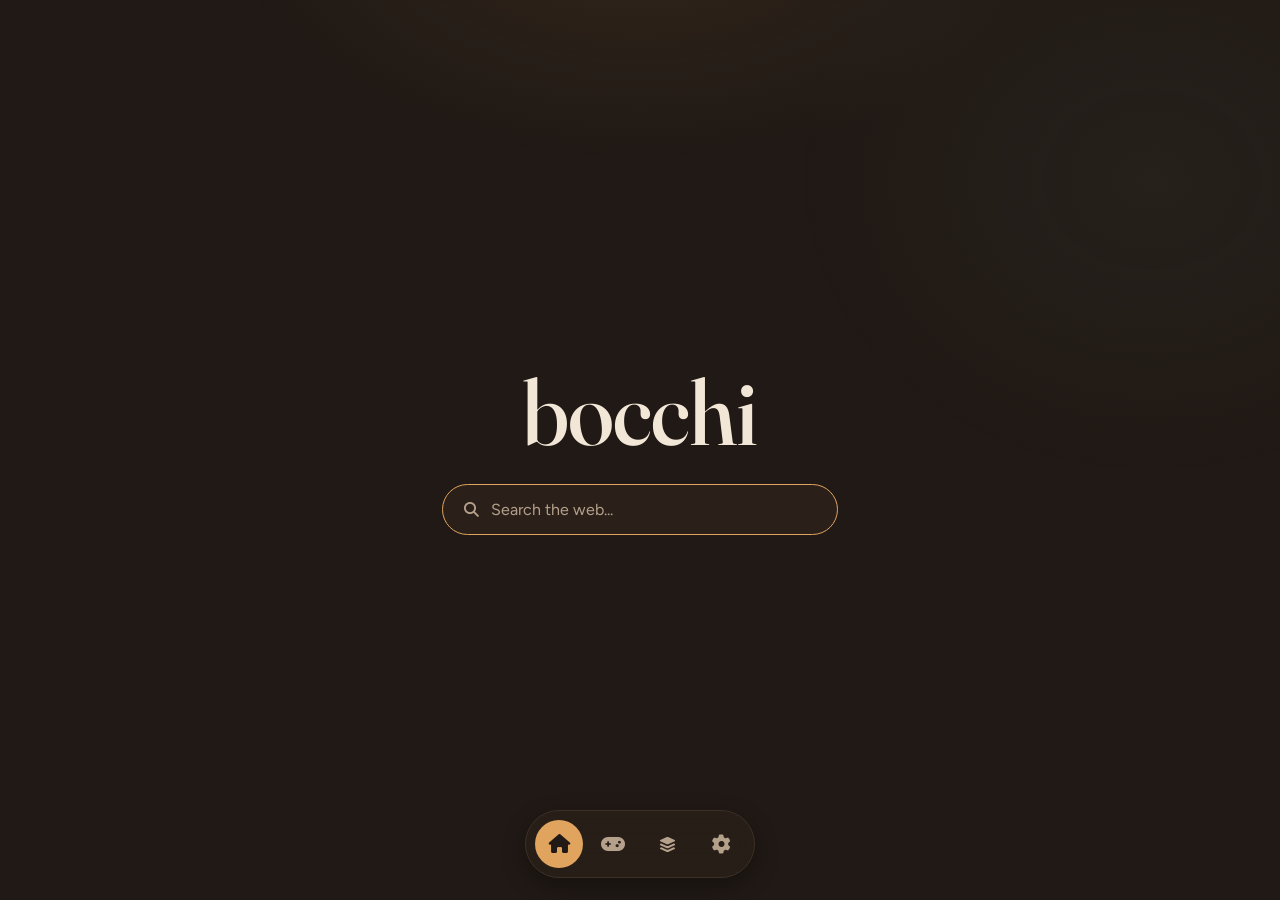
<file: index/index.html>
<!DOCTYPE html>
<html lang="en">
<head>
<meta charset="UTF-8">
<meta name="viewport" content="width=device-width, initial-scale=1, viewport-fit=cover">
<title>Bocchi</title>
<link rel="preconnect" href="https://fonts.googleapis.com">
<link rel="preconnect" href="https://fonts.gstatic.com" crossorigin>
<link href="https://fonts.googleapis.com/css2?family=Fraunces:opsz,wght@9..144,400;9..144,500;9..144,600&family=Figtree:wght@400;500;600&display=swap" rel="stylesheet">
<link rel="stylesheet" href="https://cdnjs.cloudflare.com/ajax/libs/font-awesome/6.5.1/css/all.min.css">
<link rel="stylesheet" href="./index.css">
</head>
<body>

<nav aria-label="Main">
  <a href="../" class="active" aria-label="Home" title="Home"><i class="fa-solid fa-house"></i></a>
  <a href="../g/" aria-label="Activities" title="Activities"><i class="fa-solid fa-gamepad"></i></a>
  <a href="../a/" aria-label="Apps" title="Apps">
    <span class="apps-icon" aria-hidden="true"></span>
  </a>
  <a href="../s/" aria-label="Settings" title="Settings"><i class="fa-solid fa-gear"></i></a>
</nav>

<main>
  <section class="hero">
    <h1 class="wordmark">bocchi</h1>

    <form class="search" role="search" id="searchForm">
      <i class="fa-solid fa-magnifying-glass"></i>
      <input id="searchInput" type="text" placeholder="Search the web..." aria-label="Search the web" autocomplete="off" autofocus>
    </form>
  </section>
</main>

<script src="./index.js"></script>
</body>
</html>
</file>
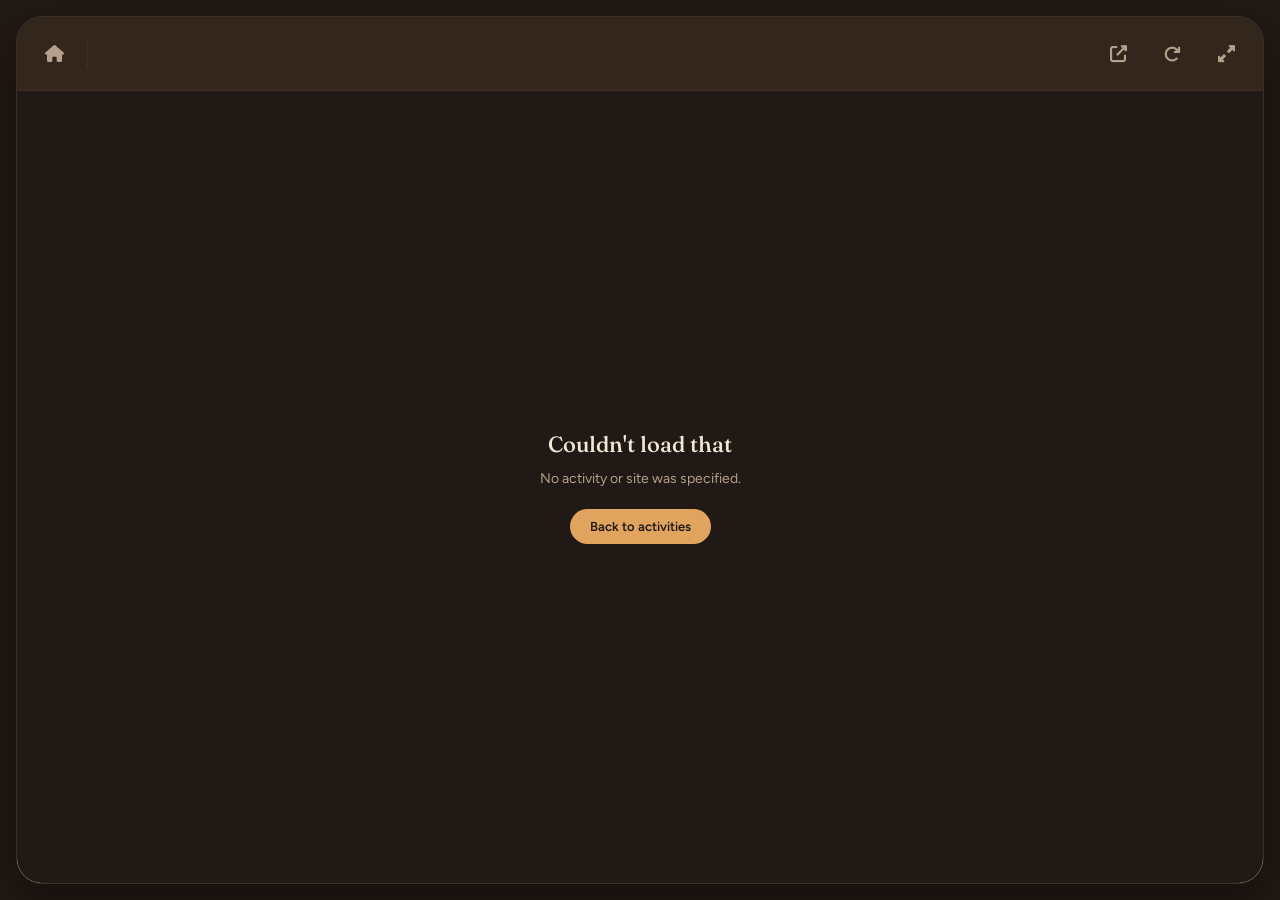
<file: l/index.html>
<!DOCTYPE html>
<html lang="en">

<head>
  <meta charset="UTF-8">

  <meta
    name="viewport"
    content="width=device-width, initial-scale=1, viewport-fit=cover"
  >

  <title>Bocchi</title>

  <link rel="preconnect" href="https://fonts.googleapis.com">
  <link rel="preconnect" href="https://fonts.gstatic.com" crossorigin>

  <link
    href="https://fonts.googleapis.com/css2?family=Fraunces:opsz,wght@9..144,500&family=Figtree:wght@400;500;600&display=swap"
    rel="stylesheet"
  >

  <link
    rel="stylesheet"
    href="https://cdnjs.cloudflare.com/ajax/libs/font-awesome/6.5.1/css/all.min.css"
  >

  <link rel="stylesheet" href="./l.css">
</head>

<body>

  <div id="frame">

    <section id="browser">

      <header class="toolbar">

        <button
          id="homeButton"
          title="Home"
          type="button"
        >
          <i class="fa-solid fa-house"></i>
        </button>

        <div class="divider"></div>

        <div class="spacer"></div>

        <button
          id="openTabButton"
          title="Open in new tab"
          type="button"
        >
          <i class="fa-solid fa-up-right-from-square"></i>
        </button>

        <button
          id="refreshButton"
          title="Refresh"
          type="button"
        >
          <i class="fa-solid fa-arrow-rotate-right"></i>
        </button>

        <button
          id="fullscreenButton"
          title="Fullscreen"
          type="button"
        >
          <i class="fa-solid fa-up-right-and-down-left-from-center"></i>
        </button>

      </header>


      <main id="content">

        <iframe
          id="activityFrame"
          title="Activity"
          allow="fullscreen; autoplay; gamepad; clipboard-write"
          allowfullscreen>
        </iframe>


        <div id="loading">

          <div class="spinner"></div>

          <div id="loadingText">
            Loading activity...
          </div>

        </div>


        <div id="errorBox">

          <h1>Couldn't load that</h1>

          <p id="errorMessage">
            Something went wrong loading this activity.
          </p>

          <a href="../g/">
            Back to activities
          </a>

        </div>

      </main>

    </section>

  </div>


  <script>
    /*
     * If the wrapper itself has ?embed=1,
     * hide all of the wrapper UI and let the activity
     * occupy the entire page.
     */
    const params = new URLSearchParams(location.search);

    if (params.get("embed") === "1") {
      document.documentElement.classList.add("embed-mode");
    }
  </script>

  <script src="./l.js"></script>

</body>

</html>
</file>
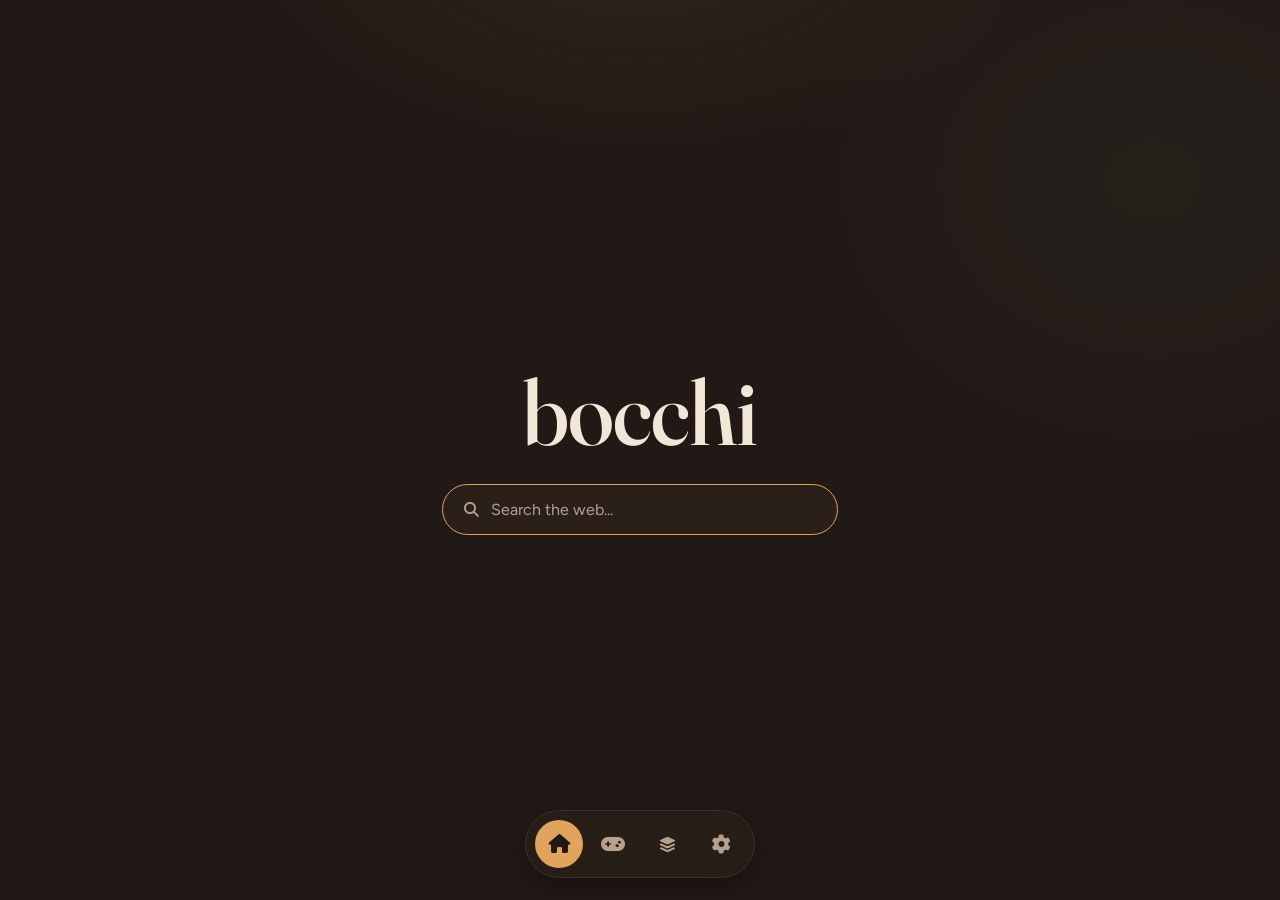
<file: search/index.html>
<!doctype html>
<html lang="en">
  <head>
    <meta charset="UTF-8" />
    <meta name="viewport" content="width=device-width,initial-scale=1" />

    <title>Zinc</title>

    <link rel="preconnect" href="https://fonts.googleapis.com">
    <link rel="preconnect" href="https://fonts.gstatic.com" crossorigin>
    <link href="https://fonts.googleapis.com/css2?family=Figtree:wght@400;500;600&display=swap" rel="stylesheet">
    <link rel="stylesheet" href="https://cdnjs.cloudflare.com/ajax/libs/font-awesome/6.5.1/css/all.min.css">
    <link rel="stylesheet" href="./search.css" />

    <script src="../study/studying.js"></script>
    <script src="../classroom/class.api.js"></script>
    <script src="../teach/teaching.js"></script>
  </head>

  <body>
    <div id="frame">
      <section id="browser">
        <header class="toolbar">
          <button id="homeButton" title="Home"><i class="fa-solid fa-house"></i></button>

          <div class="divider"></div>

          <button id="backButton" title="Back"><i class="fa-solid fa-chevron-left"></i></button>
          <button id="forwardButton" title="Forward"><i class="fa-solid fa-chevron-right"></i></button>
          <button id="reloadButton" title="Reload"><i class="fa-solid fa-arrow-rotate-right"></i></button>

          <div class="address-wrap">
            <i class="fa-solid fa-magnifying-glass"></i>
            <input
              id="addressBar"
              type="text"
              placeholder="Search or enter URL"
              autocomplete="off"
              spellcheck="false"
            />
          </div>

          <div class="settings-wrap">
            <button id="settingsButton" title="Settings"><i class="fa-solid fa-gear"></i></button>

            <div id="settingsMenu">
              <label for="wispInput">Wisp server</label>
              <input id="wispInput" type="text" spellcheck="false" autocomplete="off" />
              <button id="saveWispButton">Save &amp; reload</button>
            </div>
          </div>
        </header>

        <main id="content">
          <iframe id="browserFrame" title="Browser"></iframe>

          <div id="loading">
            <div id="loadingText">Loading...</div>
          </div>
        </main>
      </section>
    </div>

    <script src="./search.js"></script>
  </body>
</html>
</file>
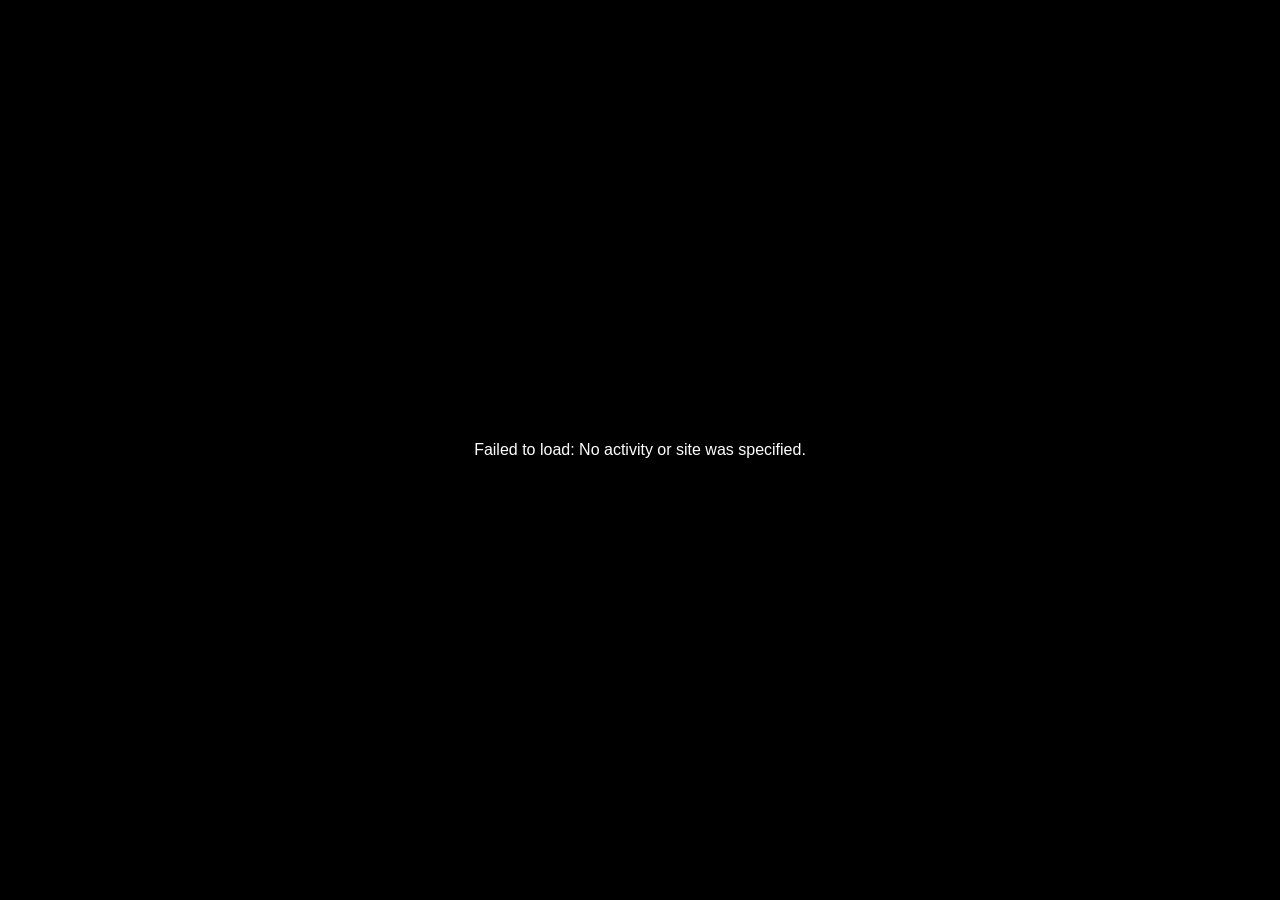
<file: l/e/index.html>
<!doctype html>
<html lang="en">
<head>
  <meta charset="UTF-8">
  <meta name="viewport" content="width=device-width,initial-scale=1">
  <title>Embed</title>

  <script src="../../study/studying.js"></script>
  <script src="../../classroom/class.api.js"></script>
  <script src="../../teach/teaching.js"></script>

  <style>
    html, body {
      width: 100%;
      height: 100%;
      margin: 0;
      overflow: hidden;
      background: #000;
    }

    #browserFrame {
      position: fixed;
      inset: 0;
      width: 100%;
      height: 100%;
      border: 0;
      display: block;
      background: #000;
    }

    #loading {
      position: fixed;
      inset: 0;
      z-index: 9999;
      display: flex;
      align-items: center;
      justify-content: center;
      background: #000;
      color: #fff;
      font-family: Arial, sans-serif;
    }
  </style>
</head>

<body>
  <iframe
    id="browserFrame"
    title="Embedded site"
    allow="autoplay; clipboard-read; clipboard-write; encrypted-media; fullscreen; picture-in-picture"
    allowfullscreen>
  </iframe>

  <div id="loading">Loading site...</div>

  <script src="./e.js"></script>
</body>
</html>
</file>
<file: index/index.css>
:root{
  --bg:#201915;
  --surface:#2a2019;
  --surface-2:#33261c;
  --cream:#f2e6d6;
  --muted:#b4a08b;
  --amber:#e0a45f;
  --amber-soft:#3a2d1e;
  --sage:#8ea583;
  --line:#3d3026;
}
@media (prefers-color-scheme: dark){
  :root:not([data-theme="light"]){
    --bg:#201915; --surface:#2a2019; --surface-2:#33261c; --cream:#f2e6d6; --muted:#b4a08b; --amber:#e0a45f; --amber-soft:#3a2d1e; --sage:#8ea583; --line:#3d3026;
  }
}
:root[data-theme="dark"]{
  --bg:#201915; --surface:#2a2019; --surface-2:#33261c; --cream:#f2e6d6; --muted:#b4a08b; --amber:#e0a45f; --amber-soft:#3a2d1e; --sage:#8ea583; --line:#3d3026;
}
*{box-sizing:border-box;}
html{scroll-padding-top:env(safe-area-inset-top,0px); height:100%;}
body{
  margin:0;
  min-height:100%;
  background:var(--bg);
  color:var(--cream);
  font-family:'Figtree',sans-serif;
  padding-top:calc(env(safe-area-inset-top,0px));
  padding-bottom:env(safe-area-inset-bottom,0px);
  -webkit-font-smoothing:antialiased;
}
body::before{
  content:"";
  position:fixed;
  inset:0;
  pointer-events:none;
  background:
    radial-gradient(ellipse 700px 420px at 50% -10%, rgba(224,164,95,0.10), transparent 60%),
    radial-gradient(ellipse 600px 500px at 90% 20%, rgba(142,165,131,0.06), transparent 60%);
  z-index:0;
}

/* floating nav */
nav{
  position:fixed;
  bottom:calc(22px + env(safe-area-inset-bottom,0px));
  left:50%;
  transform:translateX(-50%);
  display:flex;
  gap:6px;
  padding:9px;
  background:rgba(42,32,25,0.72);
  backdrop-filter:blur(14px);
  -webkit-backdrop-filter:blur(14px);
  border:1px solid var(--line);
  border-radius:999px;
  box-shadow:0 8px 24px rgba(0,0,0,0.28);
  z-index:10;
}
nav a{
  width:48px;
  height:48px;
  display:flex;
  align-items:center;
  justify-content:center;
  border-radius:999px;
  color:var(--muted);
  text-decoration:none;
  font-size:19px;
  transition:color .15s ease, background .15s ease;
}
nav a:hover{color:var(--cream); background:var(--surface-2);}
nav a.active{color:var(--bg); background:var(--amber);}
nav a:focus-visible{outline:2px solid var(--amber); outline-offset:2px;}
nav a .lucide-icon{
  width:20px;
  height:20px;
  color:inherit;
}
nav a .apps-icon{
  display:block;
  width:19px;
  height:19px;
  background-color:currentColor;
  -webkit-mask-image:url("../img/icons/apps.svg");
  mask-image:url("../img/icons/apps.svg");
  -webkit-mask-mode:alpha;
  mask-mode:alpha;
  -webkit-mask-size:contain;
  mask-size:contain;
  -webkit-mask-repeat:no-repeat;
  mask-repeat:no-repeat;
  -webkit-mask-position:center;
  mask-position:center;
}

main{
  position:relative; z-index:1;
  min-height:100vh;
  min-height:100dvh;
  display:flex; align-items:center; justify-content:center;
  padding:26px;
}

.hero{text-align:center; width:100%; max-width:528px;}
.hero .wordmark{
  font-family:'Fraunces',serif;
  font-optical-sizing:auto;
  font-weight:500;
  font-size:clamp(53px,11vw,92px);
  line-height:1;
  margin:0 0 26px;
  letter-spacing:-0.01em;
}
.hero .flourish{
  width:64px; height:14px; margin:18px auto 22px;
  display:block;
}
.hero p{
  color:var(--muted);
  font-size:17px;
  max-width:36ch;
  margin:0 auto 34px;
  line-height:1.6;
}

.search{
  position:relative;
  max-width:396px;
  margin:0 auto;
}
.search i{
  position:absolute;
  left:22px;
  top:50%;
  transform:translateY(-50%);
  color:var(--muted);
  font-size:15px;
  pointer-events:none;
}
.search input{
  width:100%;
  background:var(--surface);
  border:1px solid var(--line);
  color:var(--cream);
  font-family:'Figtree',sans-serif;
  font-size:16px;
  padding:15px 22px 15px 48px;
  border-radius:999px;
  outline:none;
  transition:border-color .15s ease;
}
.search input::placeholder{color:var(--muted);}
.search input:focus{border-color:var(--amber);}

@media (max-width:420px){
  nav{gap:4px; padding:8px;}
  nav a{width:43px; height:43px; font-size:18px;}
  nav a .lucide-icon{width:18px; height:18px;}
  nav a .apps-icon{width:18px; height:18px;}
}
</file>
<file: l/l.css>
:root {
  --bg: #201915;
  --surface: #2a2019;
  --surface-2: #33261c;
  --cream: #f2e6d6;
  --muted: #b4a08b;
  --amber: #e0a45f;
  --line: #3d3026;
}

@media (prefers-color-scheme: dark) {
  :root:not([data-theme="light"]) {
    --bg: #201915;
    --surface: #2a2019;
    --surface-2: #33261c;
    --cream: #f2e6d6;
    --muted: #b4a08b;
    --amber: #e0a45f;
    --line: #3d3026;
  }
}

:root[data-theme="dark"] {
  --bg: #201915;
  --surface: #2a2019;
  --surface-2: #33261c;
  --cream: #f2e6d6;
  --muted: #b4a08b;
  --amber: #e0a45f;
  --line: #3d3026;
}

* {
  box-sizing: border-box;
}

html,
body {
  width: 100%;
  height: 100%;
  margin: 0;
}

body {
  background: var(--bg);
  color: var(--cream);
  font-family: "Figtree", Arial, Helvetica, sans-serif;
  -webkit-font-smoothing: antialiased;
}


/* =========================================================
   NORMAL MODE
   ========================================================= */

#frame {
  width: 100%;
  height: 100%;
  padding: 16px;
  padding-bottom: calc(16px + env(safe-area-inset-bottom, 0px));
  padding-top: calc(16px + env(safe-area-inset-top, 0px));
}

#browser {
  width: 100%;
  height: 100%;
  display: flex;
  flex-direction: column;
  overflow: hidden;
  border-radius: 26px;
  border: 1px solid var(--line);
  background: var(--surface);
  box-shadow: 0 20px 50px rgba(0, 0, 0, 0.35);
}


/* =========================================================
   TOOLBAR
   ========================================================= */

.toolbar {
  height: 74px;
  flex: 0 0 74px;

  display: flex;
  align-items: center;

  gap: 8px;
  padding: 0 14px;

  background: var(--surface-2);
  border-bottom: 1px solid var(--line);
}

.toolbar button {
  width: 46px;
  height: 46px;
  flex: 0 0 46px;

  border: 0;
  border-radius: 14px;

  background: transparent;
  color: var(--muted);

  font-size: 17px;

  cursor: pointer;

  display: flex;
  align-items: center;
  justify-content: center;

  transition:
    background 0.15s ease,
    color 0.15s ease;
}

.toolbar button:hover {
  background: var(--surface);
  color: var(--cream);
}

#homeButton:hover {
  background: rgba(224, 164, 95, 0.15);
  color: var(--amber);
}

.toolbar .divider {
  width: 1px;
  height: 28px;

  background: var(--line);

  flex: 0 0 1px;

  margin: 0 2px;
}

.toolbar .spacer {
  flex: 1;
}


/* =========================================================
   GAME CONTENT
   ========================================================= */

#content {
  position: relative;

  flex: 1;
  min-height: 0;

  overflow: hidden;
}

#activityFrame {
  width: 100%;
  height: 100%;

  display: block;

  border: 0;

  background: #fff;
}


/* =========================================================
   LOADING
   ========================================================= */

#loading {
  position: absolute;
  inset: 0;

  z-index: 10;

  display: flex;
  align-items: center;
  justify-content: center;

  gap: 14px;

  flex-direction: column;

  background: var(--bg);
}

.spinner {
  width: 30px;
  height: 30px;

  border-radius: 50%;

  border: 3px solid var(--line);
  border-top-color: var(--amber);

  animation: spin 0.8s linear infinite;
}

@keyframes spin {
  to {
    transform: rotate(360deg);
  }
}

#loadingText {
  font-size: 14px;
  color: var(--muted);
}


/* =========================================================
   ERROR
   ========================================================= */

#errorBox {
  display: none;

  position: absolute;
  inset: 0;

  z-index: 20;

  align-items: center;
  justify-content: center;

  flex-direction: column;

  text-align: center;

  padding: 24px;

  background: var(--bg);
}

#errorBox h1 {
  font-family: "Fraunces", serif;

  font-weight: 500;
  font-size: 22px;

  margin: 0 0 10px;
}

#errorBox p {
  color: var(--muted);

  font-size: 14px;
  line-height: 1.5;

  margin: 0 0 20px;

  max-width: 360px;
}

#errorBox a {
  display: inline-block;

  padding: 10px 20px;

  background: var(--amber);
  color: var(--bg);

  text-decoration: none;

  border-radius: 999px;

  font-size: 13px;
  font-weight: 600;
}


/* =========================================================
   FULLSCREEN BUTTON MODE
   ========================================================= */

#browser.expanded {
  position: fixed;

  inset: 0;

  border-radius: 0;
  border: 0;

  z-index: 100;
}

#browser.expanded .toolbar {
  display: none;
}


/* =========================================================
   EMBED MODE
 *
 * /l/?url=GAME_URL&embed=1
 *
 * Completely removes the wrapper UI.
 * ========================================================= */

html.embed-mode,
html.embed-mode body {
  width: 100%;
  height: 100%;

  margin: 0;
  padding: 0;

  overflow: hidden;

  background: #000;
}

html.embed-mode #frame {
  width: 100%;
  height: 100%;

  padding: 0;
}

html.embed-mode #browser {
  width: 100%;
  height: 100%;

  border: 0;
  border-radius: 0;

  box-shadow: none;

  background: #000;
}

html.embed-mode .toolbar {
  display: none;
}

html.embed-mode #content {
  width: 100%;
  height: 100%;

  min-height: 0;

  overflow: hidden;
}

html.embed-mode #activityFrame {
  width: 100%;
  height: 100%;

  border: 0;

  display: block;
}

html.embed-mode #loading {
  background: #000;
}

html.embed-mode #errorBox {
  background: #000;
}


/* =========================================================
   MOBILE
   ========================================================= */

@media (max-width: 560px) {

  #frame {
    padding: 8px;
  }

  #browser {
    border-radius: 20px;
  }

  .toolbar {
    height: 64px;
    flex: 0 0 64px;

    gap: 4px;

    padding: 0 8px;
  }

  .toolbar button {
    width: 40px;
    height: 40px;

    flex: 0 0 40px;

    font-size: 15px;
  }

  html.embed-mode #frame {
    padding: 0;
  }

  html.embed-mode #browser {
    border-radius: 0;
  }
}
</file>
<file: search/search.css>
:root{
  --bg:#201915;
  --surface:#2a2019;
  --surface-2:#33261c;
  --cream:#f2e6d6;
  --muted:#b4a08b;
  --amber:#e0a45f;
  --amber-soft:#3a2d1e;
  --sage:#8ea583;
  --line:#3d3026;
}
@media (prefers-color-scheme: dark){
  :root:not([data-theme="light"]){
    --bg:#201915; --surface:#2a2019; --surface-2:#33261c; --cream:#f2e6d6; --muted:#b4a08b; --amber:#e0a45f; --amber-soft:#3a2d1e; --sage:#8ea583; --line:#3d3026;
  }
}
:root[data-theme="dark"]{
  --bg:#201915; --surface:#2a2019; --surface-2:#33261c; --cream:#f2e6d6; --muted:#b4a08b; --amber:#e0a45f; --amber-soft:#3a2d1e; --sage:#8ea583; --line:#3d3026;
}

* { box-sizing: border-box; }

html, body {
  width: 100%;
  height: 100%;
  margin: 0;
}

body {
  background: var(--bg);
  color: var(--cream);
  font-family: 'Figtree', Arial, Helvetica, sans-serif;
  -webkit-font-smoothing: antialiased;
}

/* the "edge" around the whole screen */
#frame {
  width: 100%;
  height: 100%;
  padding: 16px;
  padding-bottom: calc(16px + env(safe-area-inset-bottom, 0px));
  padding-top: calc(16px + env(safe-area-inset-top, 0px));
}

#browser {
  width: 100%;
  height: 100%;
  display: flex;
  flex-direction: column;
  overflow: hidden;
  border-radius: 26px;
  border: 1px solid var(--line);
  background: var(--surface);
  box-shadow: 0 20px 50px rgba(0,0,0,0.35);
}

.toolbar {
  height: 74px;
  flex: 0 0 74px;
  display: flex;
  align-items: center;
  gap: 8px;
  padding: 0 14px;
  background: var(--surface-2);
  border-bottom: 1px solid var(--line);
  position: relative;
}

.toolbar button {
  width: 46px;
  height: 46px;
  flex: 0 0 46px;
  border: 0;
  border-radius: 14px;
  background: transparent;
  color: var(--muted);
  font-size: 17px;
  cursor: pointer;
  display: flex;
  align-items: center;
  justify-content: center;
  transition: background .15s ease, color .15s ease;
}

.toolbar button:hover {
  background: var(--surface);
  color: var(--cream);
}

.toolbar button:disabled {
  opacity: 0.4;
  cursor: default;
}

.toolbar button:disabled:hover {
  background: transparent;
  color: var(--muted);
}

#homeButton:hover {
  background: var(--amber-soft);
  color: var(--amber);
}

.toolbar .divider {
  width: 1px;
  height: 28px;
  background: var(--line);
  flex: 0 0 1px;
  margin: 0 2px;
}

.address-wrap {
  flex: 1;
  min-width: 0;
  position: relative;
  height: 46px;
  margin-left: 2px;
}

.address-wrap i {
  position: absolute;
  left: 16px;
  top: 50%;
  transform: translateY(-50%);
  color: var(--muted);
  font-size: 13px;
  pointer-events: none;
}

#addressBar {
  width: 100%;
  height: 100%;
  padding: 0 16px 0 40px;
  border: 1px solid var(--line);
  border-radius: 999px;
  outline: 0;
  background: var(--bg);
  color: var(--cream);
  font-size: 15px;
  font-family: 'Figtree', Arial, Helvetica, sans-serif;
  transition: border-color .15s ease;
}

#addressBar::placeholder {
  color: var(--muted);
}

#addressBar:focus {
  border-color: var(--amber);
}

/* settings menu */
.settings-wrap {
  position: relative;
  flex: 0 0 auto;
}

#settingsMenu {
  display: none;
  position: absolute;
  top: calc(100% + 10px);
  right: 0;
  width: 280px;
  background: var(--surface);
  border: 1px solid var(--line);
  border-radius: 16px;
  padding: 16px;
  box-shadow: 0 14px 30px rgba(0,0,0,0.35);
  z-index: 20;
}

#settingsMenu.open {
  display: block;
}

#settingsMenu label {
  display: block;
  font-size: 12px;
  color: var(--muted);
  margin-bottom: 8px;
  letter-spacing: 0.02em;
}

#settingsMenu input {
  width: 100%;
  height: 40px;
  padding: 0 12px;
  border: 1px solid var(--line);
  border-radius: 10px;
  outline: 0;
  background: var(--bg);
  color: var(--cream);
  font-size: 13px;
  font-family: 'Figtree', Arial, Helvetica, sans-serif;
  margin-bottom: 12px;
}

#settingsMenu input:focus {
  border-color: var(--amber);
}

#saveWispButton {
  width: 100%;
  height: 38px;
  border: 0;
  border-radius: 10px;
  background: var(--amber);
  color: var(--bg);
  font-size: 13px;
  font-weight: 600;
  cursor: pointer;
  font-family: 'Figtree', Arial, Helvetica, sans-serif;
}

#saveWispButton:hover {
  filter: brightness(1.05);
}

#content {
  position: relative;
  flex: 1;
  min-height: 0;
}

#browserFrame {
  width: 100%;
  height: 100%;
  display: block;
  border: 0;
  background: #fff;
}

#loading {
  position: absolute;
  inset: 0;
  display: none;
  align-items: center;
  justify-content: center;
  background: var(--bg);
}

#loadingText {
  font-size: 15px;
  color: var(--muted);
}

@media (max-width: 560px) {
  #frame { padding: 8px; }
  #browser { border-radius: 20px; }
  .toolbar { height: 64px; flex: 0 0 64px; gap: 4px; padding: 0 8px; }
  .toolbar button { width: 40px; height: 40px; flex: 0 0 40px; font-size: 15px; }
}
</file>
